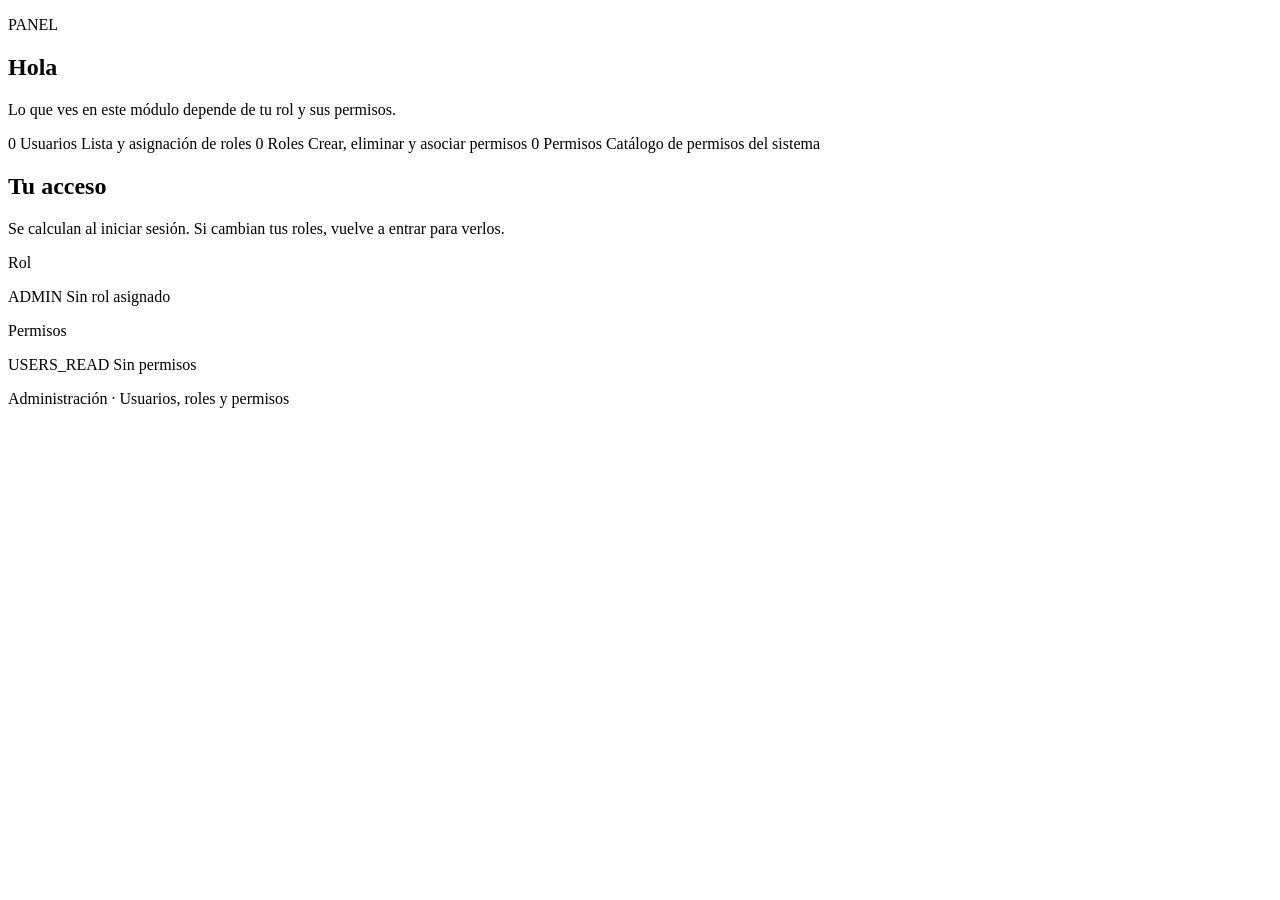
<file: authenticated-login/src/main/resources/templates/home/index.html>
<!DOCTYPE html>
<html lang="es" xmlns:th="http://www.thymeleaf.org">
<head th:replace="~{fragments/head :: head('Inicio')}"></head>

<body>

    <div th:replace="~{fragments/navbar :: navbar}"></div>

    <main class="container page-container">

        <section class="page-heading mb-4">
            <div>
                <p class="eyebrow mb-2">PANEL</p>
                <h1 class="page-title"
                    th:text="'Hola, ' + ${currentUsername}">Hola</h1>
                <p class="page-description mb-0">
                    Lo que ves en este módulo depende de tu rol y sus permisos.
                </p>
            </div>
        </section>

        <div th:replace="~{fragments/alerts :: alerts}"></div>

        <section class="dashboard-grid mb-4">

            <a class="content-card dashboard-card"
               th:if="${authorities.contains('USERS_READ')}"
               th:href="@{/app/users}">
                <span class="summary-number" th:text="${userCount}">0</span>
                <span class="dashboard-card-title">Usuarios</span>
                <span class="section-description">Lista y asignación de roles</span>
            </a>

            <a class="content-card dashboard-card"
               th:if="${authorities.contains('ROLES_READ')}"
               th:href="@{/app/roles}">
                <span class="summary-number" th:text="${roleCount}">0</span>
                <span class="dashboard-card-title">Roles</span>
                <span class="section-description">Crear, eliminar y asociar permisos</span>
            </a>

            <a class="content-card dashboard-card"
               th:if="${authorities.contains('PERMISSIONS_READ')}"
               th:href="@{/app/permissions}">
                <span class="summary-number" th:text="${permissionCount}">0</span>
                <span class="dashboard-card-title">Permisos</span>
                <span class="section-description">Catálogo de permisos del sistema</span>
            </a>

        </section>

        <section class="content-card">
            <div class="card-heading">
                <h2 class="section-title">Tu acceso</h2>
                <p class="section-description mb-0">
                    Se calculan al iniciar sesión. Si cambian tus roles, vuelve a entrar para verlos.
                </p>
            </div>

            <div class="form-card">
                <p class="app-label">Rol</p>
                <div class="badge-list mb-4">
                    <span class="badge-app badge-role"
                          th:each="role : ${myRoles}"
                          th:text="${role}">ADMIN</span>
                    <span class="badge-app badge-muted"
                          th:if="${myRoles.isEmpty()}">Sin rol asignado</span>
                </div>

                <p class="app-label">Permisos</p>
                <div class="badge-list">
                    <span class="badge-app badge-permission"
                          th:each="permission : ${myPermissions}"
                          th:text="${permission}">USERS_READ</span>
                    <span class="badge-app badge-muted"
                          th:if="${myPermissions.isEmpty()}">Sin permisos</span>
                </div>
            </div>
        </section>

        <footer class="page-footer">
            <p class="mb-0">Administración · Usuarios, roles y permisos</p>
        </footer>

    </main>

    <script
        src="https://cdn.jsdelivr.net/npm/bootstrap@5.3.8/dist/js/bootstrap.bundle.min.js">
    </script>

</body>
</html>
</file>
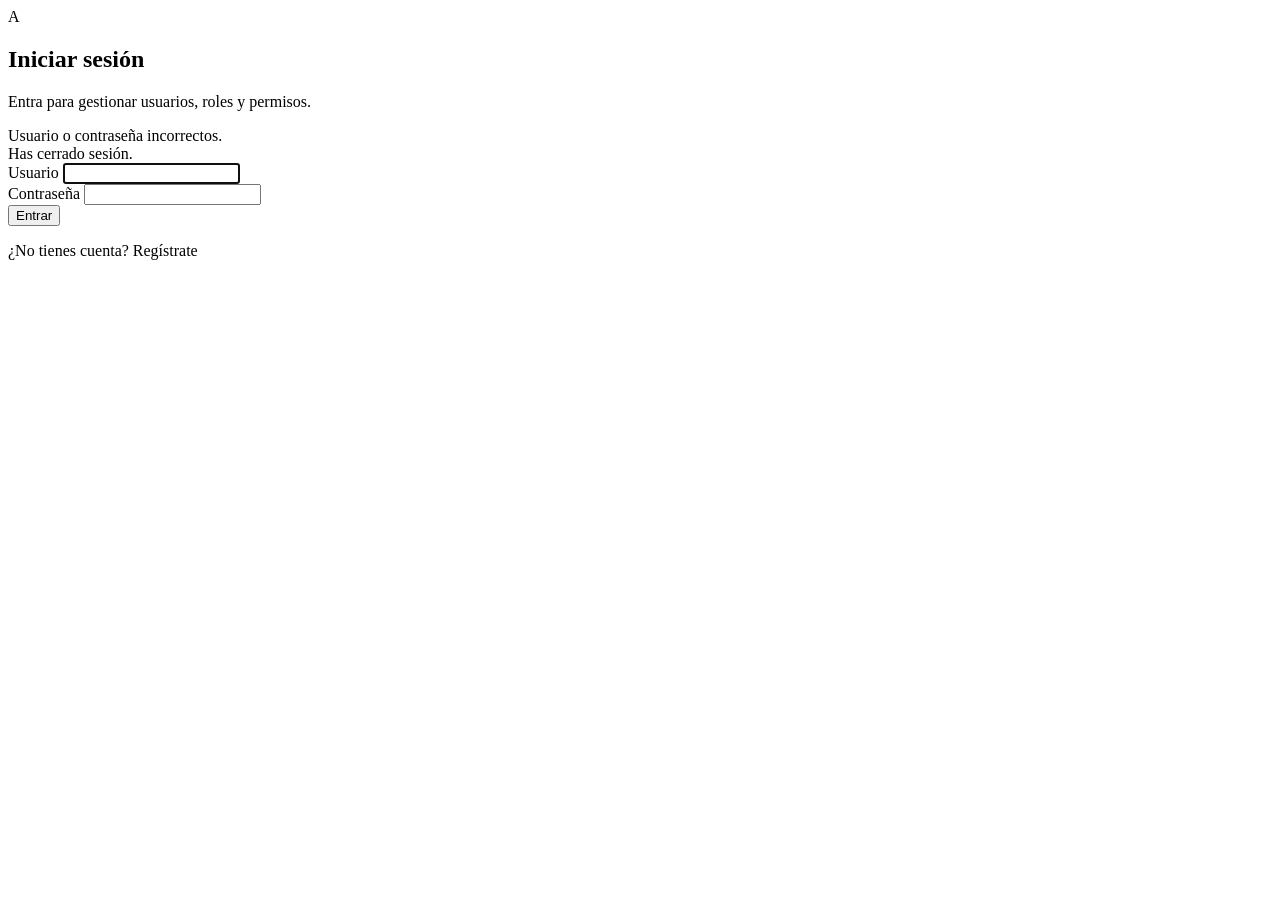
<file: authenticated-login/src/main/resources/templates/auth/login.html>
<!DOCTYPE html>
<html lang="es" xmlns:th="http://www.thymeleaf.org">
<head th:replace="~{fragments/head :: head('Iniciar sesión')}"></head>

<body>
    <main class="auth-page">
        <section class="content-card auth-card">

            <span class="brand-icon" aria-hidden="true">A</span>
            <h1 class="auth-title">Iniciar sesión</h1>
            <p class="section-description mb-4">
                Entra para gestionar usuarios, roles y permisos.
            </p>

            <div class="app-alert app-alert-error" role="alert" th:if="${param.error}">
                Usuario o contraseña incorrectos.
            </div>
            <div class="app-alert app-alert-info" role="status" th:if="${param.logout}">
                Has cerrado sesión.
            </div>
            <div th:replace="~{fragments/alerts :: alerts}"></div>

            <form th:action="@{/mvc/auth/login}" method="post">
                <div class="form-field">
                    <label class="app-label" for="username">Usuario</label>
                    <input class="app-input" id="username" name="username" type="text"
                           autocomplete="username" required autofocus>
                </div>

                <div class="form-field">
                    <label class="app-label" for="password">Contraseña</label>
                    <input class="app-input" id="password" name="password" type="password"
                           autocomplete="current-password" required>
                </div>

                <button class="btn-app btn-app-primary mt-2" type="submit">Entrar</button>
            </form>

            <p class="auth-switch">
                ¿No tienes cuenta?
                <a th:href="@{/mvc/auth/register}">Regístrate</a>
            </p>

        </section>
    </main>
</body>
</html>
</file>
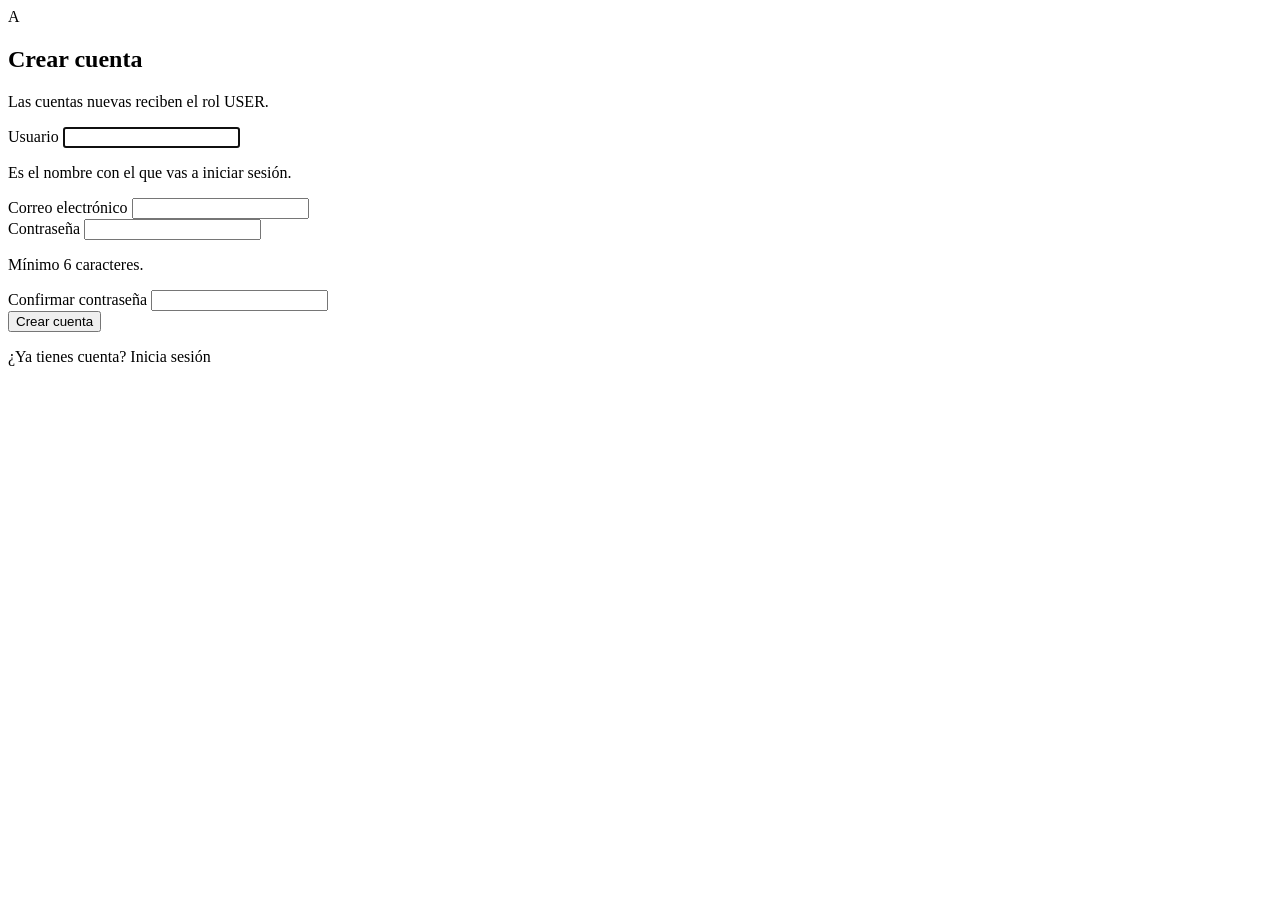
<file: authenticated-login/src/main/resources/templates/auth/register.html>
<!DOCTYPE html>
<html lang="es" xmlns:th="http://www.thymeleaf.org">
<head th:replace="~{fragments/head :: head('Registrarse')}"></head>

<body>
    <main class="auth-page">
        <section class="content-card auth-card">

            <span class="brand-icon" aria-hidden="true">A</span>
            <h1 class="auth-title">Crear cuenta</h1>
            <p class="section-description mb-4">
                Las cuentas nuevas reciben el rol USER.
            </p>

            <div th:replace="~{fragments/alerts :: alerts}"></div>

            <form th:action="@{/mvc/auth/register}" method="post">
                <div class="form-field">
                    <label class="app-label" for="name">Usuario</label>
                    <input class="app-input" id="name" name="name" type="text"
                           maxlength="50" autocomplete="username"
                           th:value="${name}" required autofocus>
                    <p class="form-hint">Es el nombre con el que vas a iniciar sesión.</p>
                </div>

                <div class="form-field">
                    <label class="app-label" for="email">Correo electrónico</label>
                    <input class="app-input" id="email" name="email" type="email"
                           maxlength="100" autocomplete="email"
                           th:value="${email}" required>
                </div>

                <div class="form-field">
                    <label class="app-label" for="password">Contraseña</label>
                    <input class="app-input" id="password" name="password" type="password"
                           minlength="6" autocomplete="new-password" required>
                    <p class="form-hint">Mínimo 6 caracteres.</p>
                </div>

                <div class="form-field">
                    <label class="app-label" for="confirmPassword">Confirmar contraseña</label>
                    <input class="app-input" id="confirmPassword" name="confirmPassword" type="password"
                           minlength="6" autocomplete="new-password" required>
                </div>

                <button class="btn-app btn-app-primary mt-2" type="submit">Crear cuenta</button>
            </form>

            <p class="auth-switch">
                ¿Ya tienes cuenta?
                <a th:href="@{/mvc/auth/login}">Inicia sesión</a>
            </p>

        </section>
    </main>
</body>
</html>
</file>
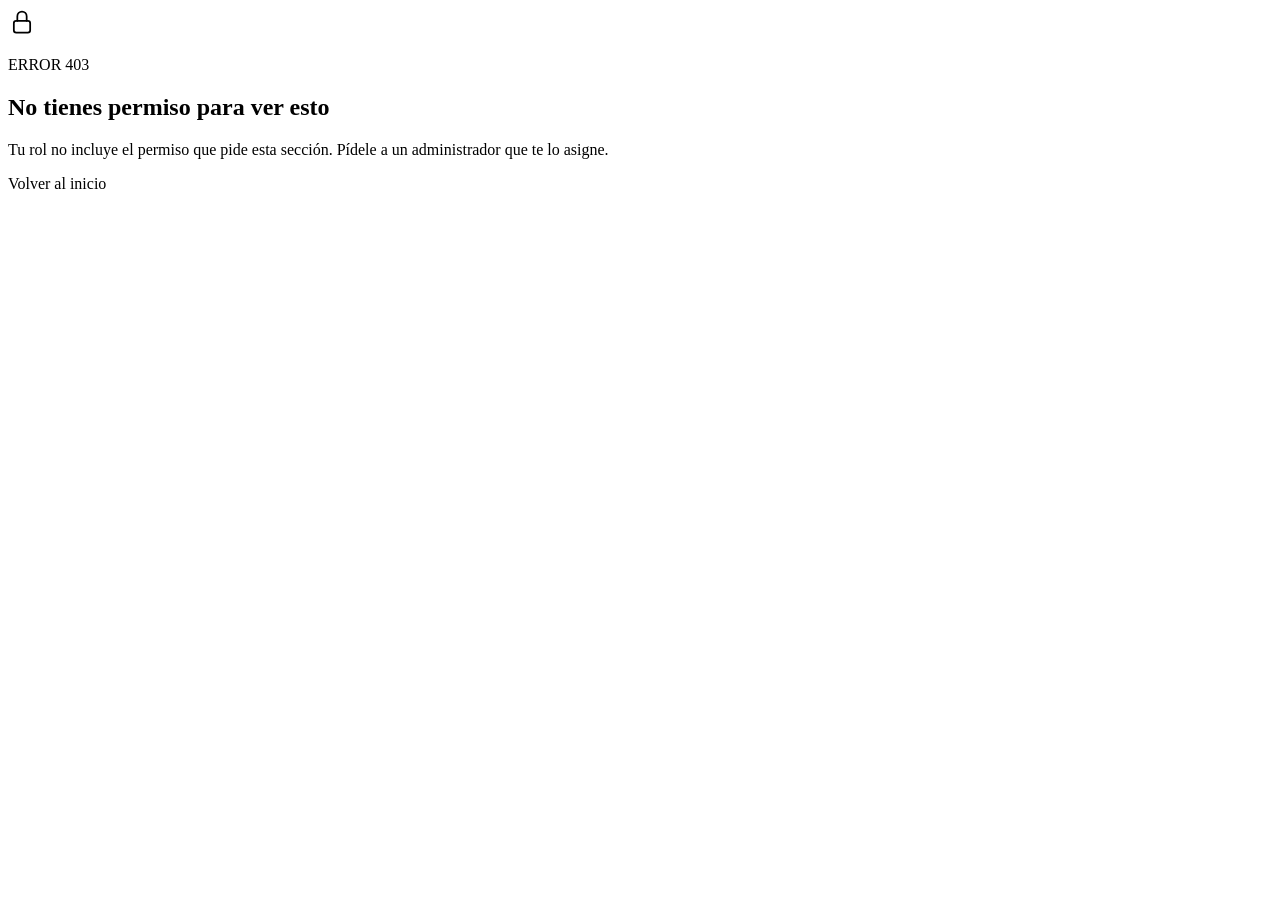
<file: authenticated-login/src/main/resources/templates/error/access-denied.html>
<!DOCTYPE html>
<html lang="es" xmlns:th="http://www.thymeleaf.org">
<head th:replace="~{fragments/head :: head('Acceso denegado')}"></head>

<body>

    <div th:replace="~{fragments/navbar :: navbar}"></div>

    <main class="container page-container">

        <section class="content-card">
            <div class="empty-state">
                <div class="empty-icon" aria-hidden="true">
                    <svg xmlns="http://www.w3.org/2000/svg" width="28" height="28"
                         viewBox="0 0 24 24" fill="none" stroke="currentColor"
                         stroke-width="1.5" stroke-linecap="round" stroke-linejoin="round">
                        <rect x="5" y="11" width="14" height="10" rx="2"/>
                        <path d="M8 11V7a4 4 0 0 1 8 0v4"/>
                    </svg>
                </div>

                <p class="eyebrow mb-2">ERROR 403</p>
                <h1 class="empty-title">No tienes permiso para ver esto</h1>
                <p class="empty-description">
                    Tu rol no incluye el permiso que pide esta sección.
                    Pídele a un administrador que te lo asigne.
                </p>

                <div class="form-actions">
                    <a class="btn-app btn-app-primary" th:href="@{/}">Volver al inicio</a>
                </div>
            </div>
        </section>

    </main>

    <script
        src="https://cdn.jsdelivr.net/npm/bootstrap@5.3.8/dist/js/bootstrap.bundle.min.js">
    </script>

</body>
</html>
</file>
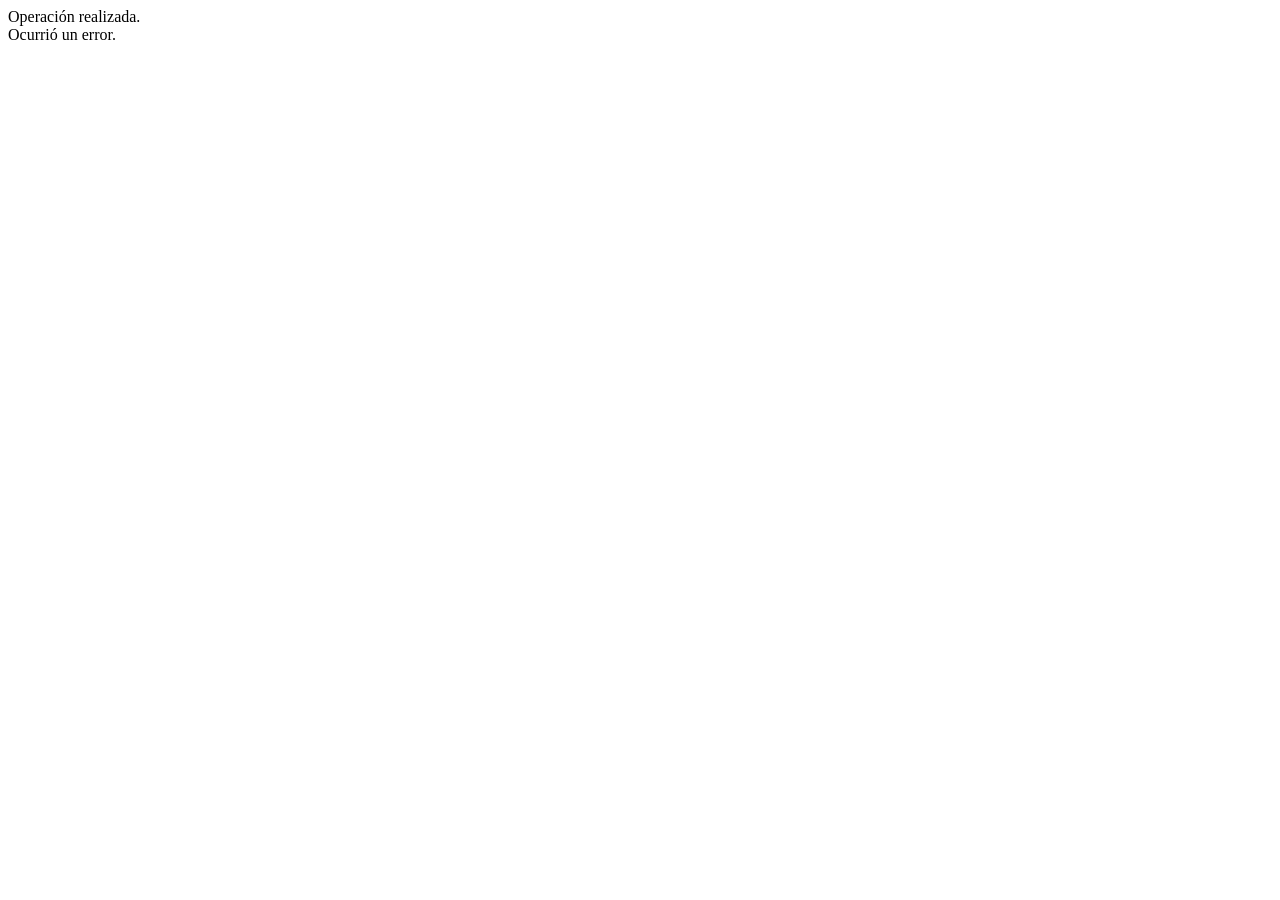
<file: authenticated-login/src/main/resources/templates/fragments/alerts.html>
<!DOCTYPE html>
<html lang="es" xmlns:th="http://www.thymeleaf.org">
<body>

    <div th:fragment="alerts">
        <div class="app-alert app-alert-success"
             role="status"
             th:if="${success != null}"
             th:text="${success}">
            Operación realizada.
        </div>

        <div class="app-alert app-alert-error"
             role="alert"
             th:if="${error != null}"
             th:text="${error}">
            Ocurrió un error.
        </div>
    </div>

</body>
</html>
</file>
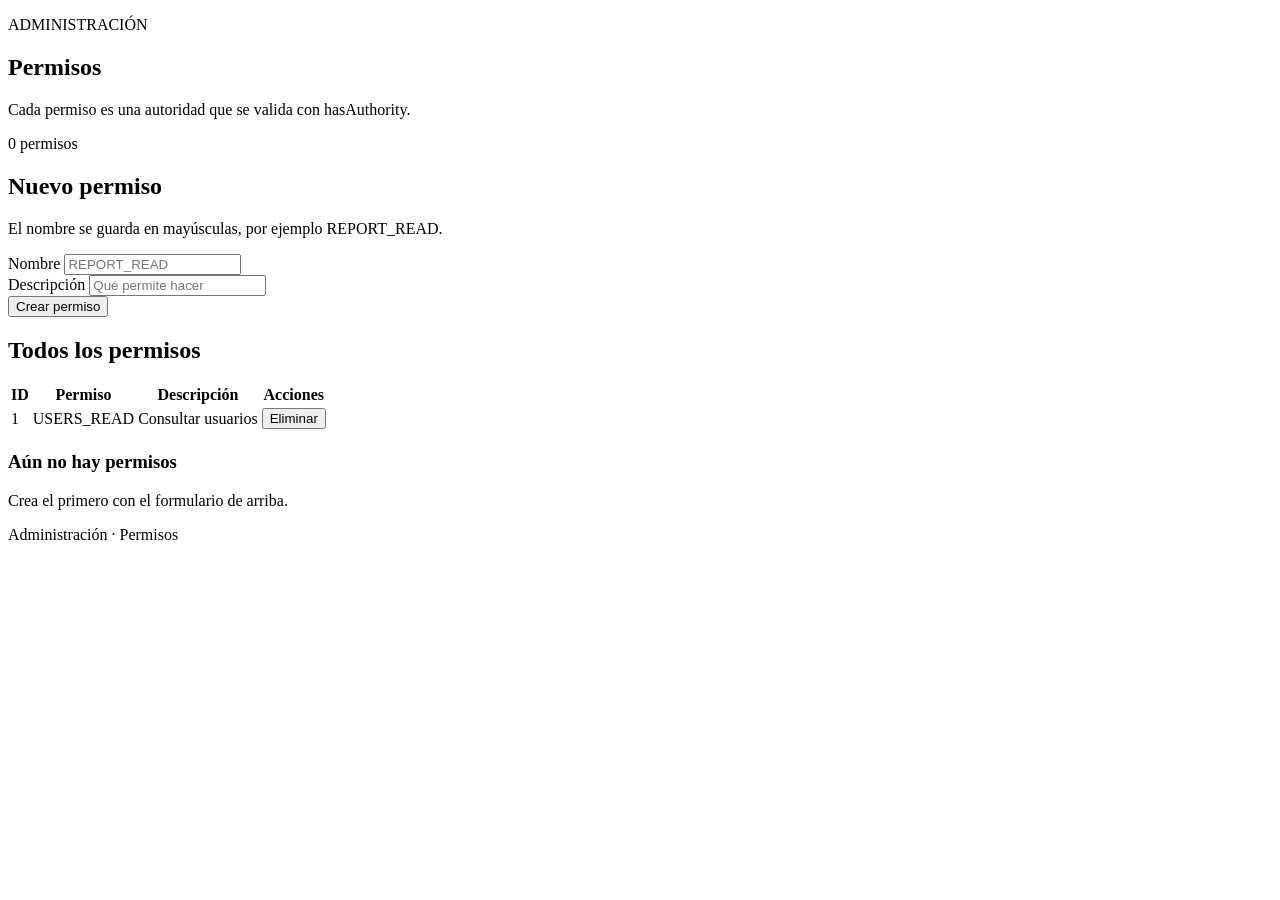
<file: authenticated-login/src/main/resources/templates/permissions/permissions-list.html>
<!DOCTYPE html>
<html lang="es" xmlns:th="http://www.thymeleaf.org">
<head th:replace="~{fragments/head :: head('Permisos')}"></head>

<body>

    <div th:replace="~{fragments/navbar :: navbar}"></div>

    <main class="container page-container">

        <section class="page-heading mb-4">
            <div>
                <p class="eyebrow mb-2">ADMINISTRACIÓN</p>
                <h1 class="page-title">Permisos</h1>
                <p class="page-description mb-0">
                    Cada permiso es una autoridad que se valida con hasAuthority.
                </p>
            </div>

            <div class="user-summary" th:if="${permissionList != null}">
                <span class="summary-number" th:text="${permissionList.size()}">0</span>
                <span class="summary-label">permisos</span>
            </div>
        </section>

        <div th:replace="~{fragments/alerts :: alerts}"></div>

        <section class="content-card mb-4"
                 th:if="${authorities.contains('PERMISSIONS_WRITE')}">
            <div class="card-heading">
                <h2 class="section-title">Nuevo permiso</h2>
                <p class="section-description mb-0">
                    El nombre se guarda en mayúsculas, por ejemplo REPORT_READ.
                </p>
            </div>

            <form class="form-card" th:action="@{/app/permissions}" method="post">
                <div class="row g-3">
                    <div class="col-md-4">
                        <label class="app-label" for="name">Nombre</label>
                        <input class="app-input" id="name" name="name" type="text"
                               maxlength="50" placeholder="REPORT_READ" required>
                    </div>
                    <div class="col-md-8">
                        <label class="app-label" for="description">Descripción</label>
                        <input class="app-input" id="description" name="description" type="text"
                               maxlength="150" placeholder="Qué permite hacer">
                    </div>
                </div>

                <div class="form-actions">
                    <button class="btn-app btn-app-primary" type="submit">Crear permiso</button>
                </div>
            </form>
        </section>

        <section class="content-card">
            <div class="card-heading">
                <h2 class="section-title">Todos los permisos</h2>
            </div>

            <div class="table-responsive"
                 th:if="${permissionList != null and !permissionList.isEmpty()}">
                <table class="table app-table mb-0">
                    <thead>
                        <tr>
                            <th scope="col">ID</th>
                            <th scope="col">Permiso</th>
                            <th scope="col">Descripción</th>
                            <th scope="col"
                                th:if="${authorities.contains('PERMISSIONS_WRITE')}">
                                <span class="visually-hidden">Acciones</span>
                            </th>
                        </tr>
                    </thead>
                    <tbody>
                        <tr th:each="permission : ${permissionList}">
                            <td class="id-cell" th:text="${permission.id}">1</td>
                            <td>
                                <span class="badge-app badge-permission"
                                      th:text="${permission.name}">USERS_READ</span>
                            </td>
                            <td class="email-cell" th:text="${permission.description}">
                                Consultar usuarios
                            </td>
                            <td th:if="${authorities.contains('PERMISSIONS_WRITE')}">
                                <div class="actions-cell">
                                    <form class="inline-form"
                                          th:action="@{/app/permissions/{id}/delete(id=${permission.id})}"
                                          method="post"
                                          onsubmit="return confirm('¿Eliminar este permiso?');">
                                        <button class="btn-app btn-app-danger btn-app-sm" type="submit">
                                            Eliminar
                                        </button>
                                    </form>
                                </div>
                            </td>
                        </tr>
                    </tbody>
                </table>
            </div>

            <div class="empty-state"
                 th:if="${permissionList == null or permissionList.isEmpty()}">
                <h3 class="empty-title">Aún no hay permisos</h3>
                <p class="empty-description mb-0">Crea el primero con el formulario de arriba.</p>
            </div>
        </section>

        <footer class="page-footer">
            <p class="mb-0">Administración · Permisos</p>
        </footer>

    </main>

    <script
        src="https://cdn.jsdelivr.net/npm/bootstrap@5.3.8/dist/js/bootstrap.bundle.min.js">
    </script>

</body>
</html>
</file>
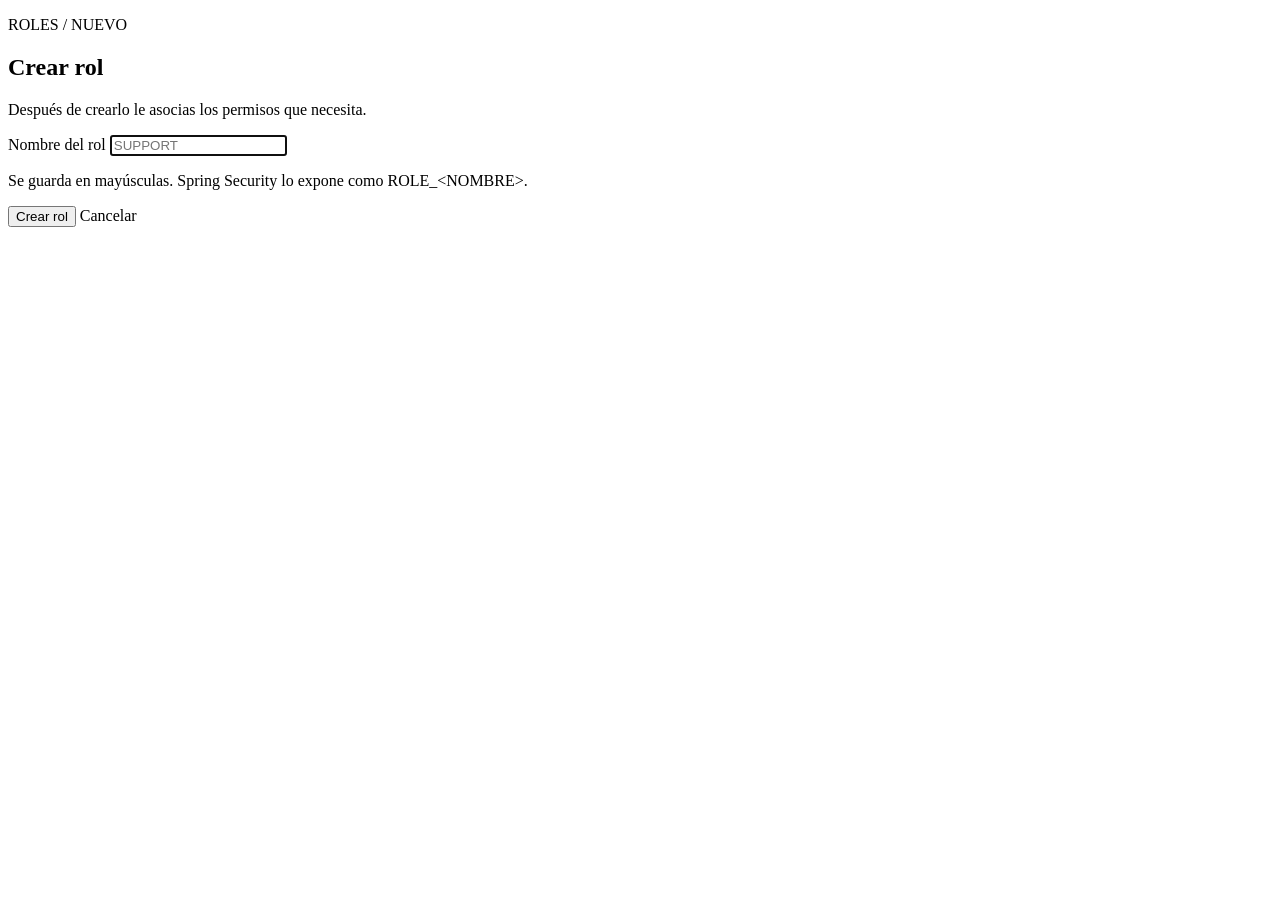
<file: authenticated-login/src/main/resources/templates/roles/role-form.html>
<!DOCTYPE html>
<html lang="es" xmlns:th="http://www.thymeleaf.org">
<head th:replace="~{fragments/head :: head('Crear rol')}"></head>

<body>

    <div th:replace="~{fragments/navbar :: navbar}"></div>

    <main class="container page-container">

        <section class="page-heading mb-4">
            <div>
                <p class="eyebrow mb-2">
                    <a class="text-decoration-none" th:href="@{/app/roles}">ROLES</a> / NUEVO
                </p>
                <h1 class="page-title">Crear rol</h1>
                <p class="page-description mb-0">
                    Después de crearlo le asocias los permisos que necesita.
                </p>
            </div>
        </section>

        <div th:replace="~{fragments/alerts :: alerts}"></div>

        <section class="content-card">
            <form class="form-card" th:action="@{/app/roles/new}" method="post">
                <div class="form-field">
                    <label class="app-label" for="name">Nombre del rol</label>
                    <input class="app-input" id="name" name="name" type="text"
                           maxlength="50" placeholder="SUPPORT"
                           th:value="${name}" required autofocus>
                    <p class="form-hint">
                        Se guarda en mayúsculas. Spring Security lo expone como ROLE_&lt;NOMBRE&gt;.
                    </p>
                </div>

                <div class="form-actions">
                    <button class="btn-app btn-app-primary" type="submit">Crear rol</button>
                    <a class="btn-app btn-app-secondary" th:href="@{/app/roles}">Cancelar</a>
                </div>
            </form>
        </section>

    </main>

    <script
        src="https://cdn.jsdelivr.net/npm/bootstrap@5.3.8/dist/js/bootstrap.bundle.min.js">
    </script>

</body>
</html>
</file>
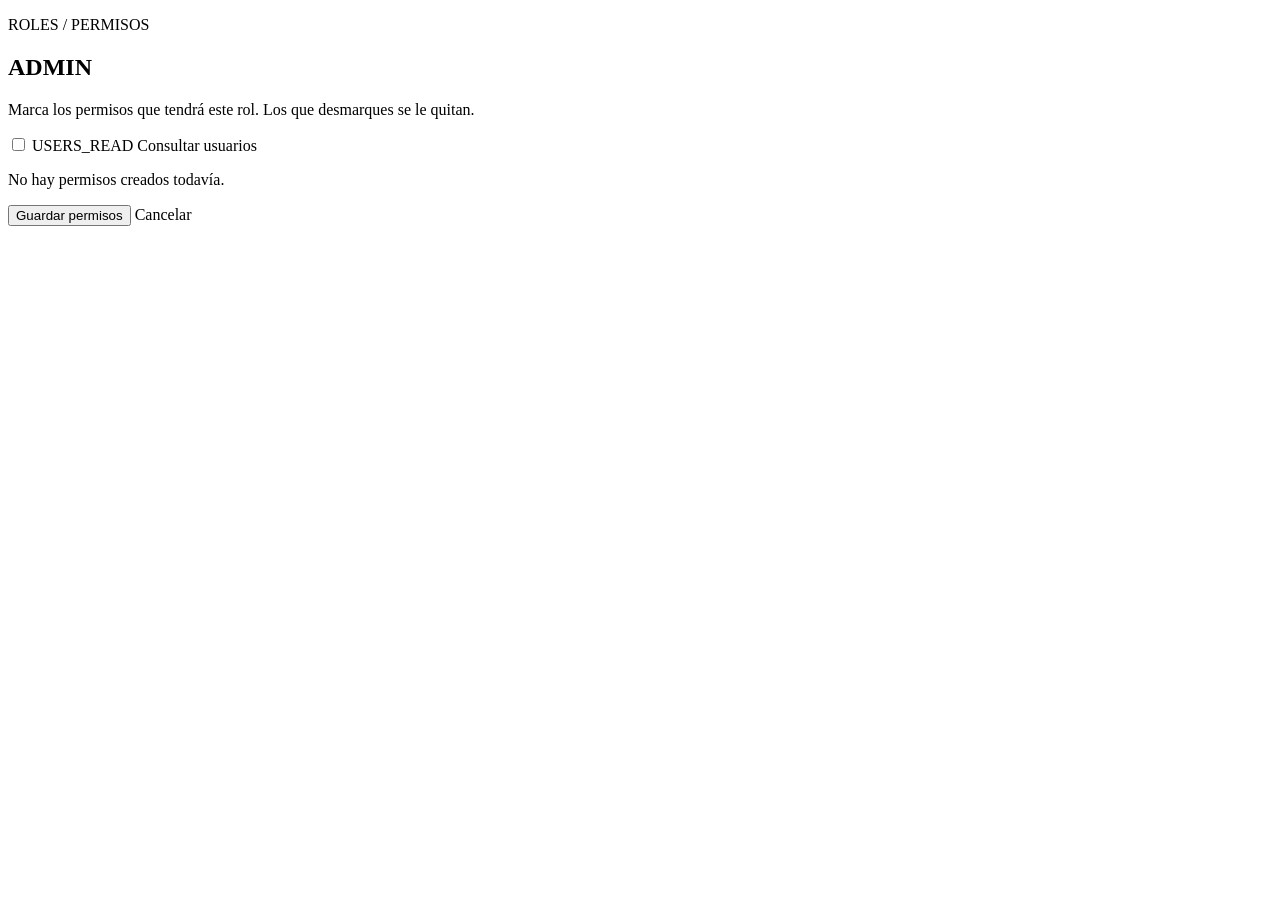
<file: authenticated-login/src/main/resources/templates/roles/role-permissions.html>
<!DOCTYPE html>
<html lang="es" xmlns:th="http://www.thymeleaf.org">
<head th:replace="~{fragments/head :: head('Permisos del rol')}"></head>

<body>

    <div th:replace="~{fragments/navbar :: navbar}"></div>

    <main class="container page-container">

        <section class="page-heading mb-4">
            <div>
                <p class="eyebrow mb-2">
                    <a class="text-decoration-none" th:href="@{/app/roles}">ROLES</a> / PERMISOS
                </p>
                <h1 class="page-title" th:text="${role.name}">ADMIN</h1>
                <p class="page-description mb-0">
                    Marca los permisos que tendrá este rol. Los que desmarques se le quitan.
                </p>
            </div>
        </section>

        <div th:replace="~{fragments/alerts :: alerts}"></div>

        <section class="content-card">
            <form class="form-card"
                  th:action="@{/app/roles/{id}/permissions(id=${role.id})}"
                  method="post">

                <div class="permission-grid" th:if="${!permissionList.isEmpty()}">
                    <label class="permission-option"
                           th:each="permission : ${permissionList}"
                           th:for="'permission-' + ${permission.id}">
                        <input type="checkbox"
                               name="permissionIds"
                               th:id="'permission-' + ${permission.id}"
                               th:value="${permission.id}"
                               th:checked="${selectedIds.contains(permission.id)}">
                        <span>
                            <span class="permission-name" th:text="${permission.name}">USERS_READ</span>
                            <span class="permission-description"
                                  th:text="${permission.description}">Consultar usuarios</span>
                        </span>
                    </label>
                </div>

                <p class="empty-description" th:if="${permissionList.isEmpty()}">
                    No hay permisos creados todavía.
                </p>

                <div class="form-actions">
                    <button class="btn-app btn-app-primary" type="submit">Guardar permisos</button>
                    <a class="btn-app btn-app-secondary" th:href="@{/app/roles}">Cancelar</a>
                </div>
            </form>
        </section>

    </main>

    <script
        src="https://cdn.jsdelivr.net/npm/bootstrap@5.3.8/dist/js/bootstrap.bundle.min.js">
    </script>

</body>
</html>
</file>
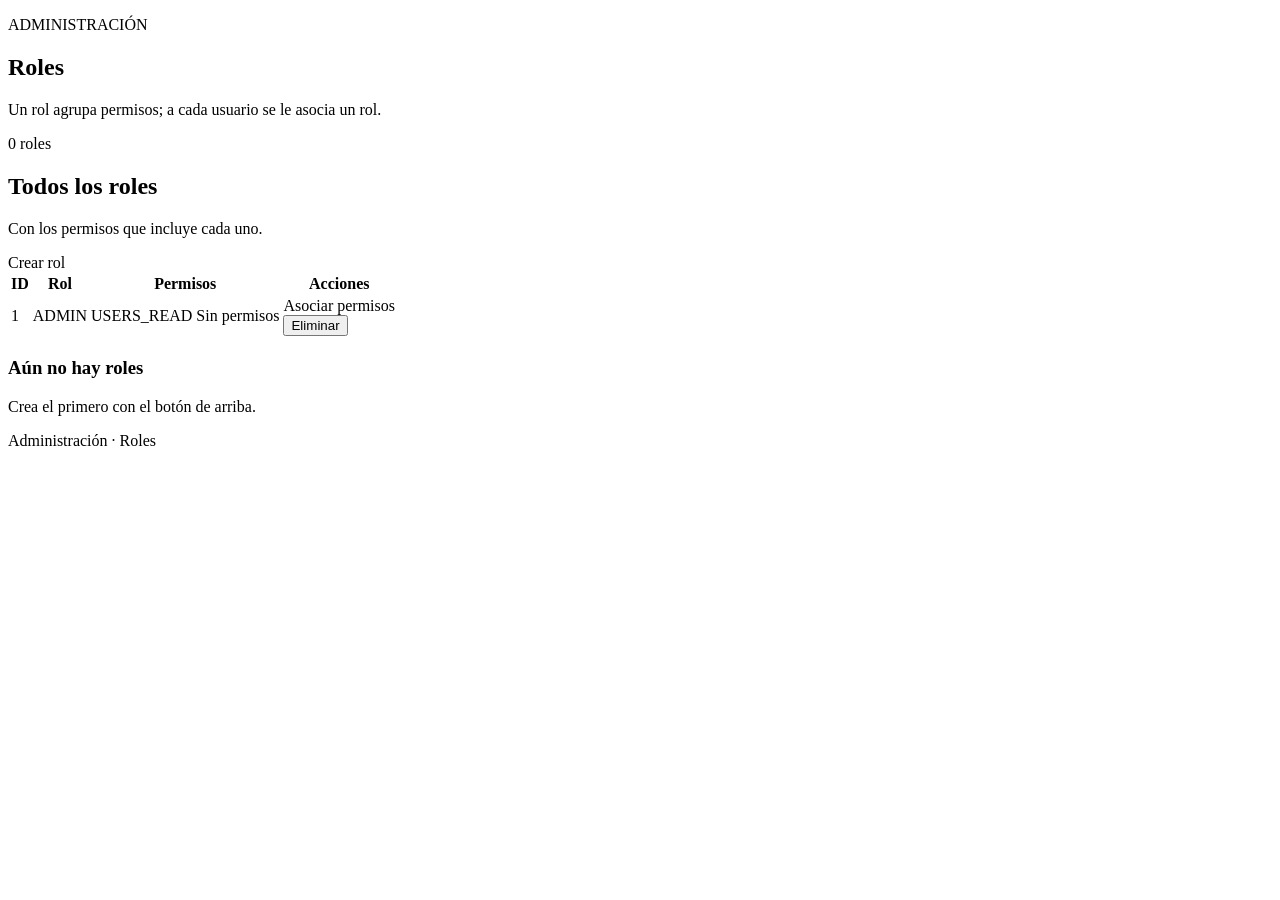
<file: authenticated-login/src/main/resources/templates/roles/roles-list.html>
<!DOCTYPE html>
<html lang="es" xmlns:th="http://www.thymeleaf.org">
<head th:replace="~{fragments/head :: head('Roles')}"></head>

<body>

    <div th:replace="~{fragments/navbar :: navbar}"></div>

    <main class="container page-container">

        <section class="page-heading mb-4">
            <div>
                <p class="eyebrow mb-2">ADMINISTRACIÓN</p>
                <h1 class="page-title">Roles</h1>
                <p class="page-description mb-0">
                    Un rol agrupa permisos; a cada usuario se le asocia un rol.
                </p>
            </div>

            <div class="user-summary" th:if="${roleList != null}">
                <span class="summary-number" th:text="${roleList.size()}">0</span>
                <span class="summary-label">roles</span>
            </div>
        </section>

        <div th:replace="~{fragments/alerts :: alerts}"></div>

        <section class="content-card">

            <div class="card-heading card-heading-row">
                <div>
                    <h2 class="section-title">Todos los roles</h2>
                    <p class="section-description mb-0">Con los permisos que incluye cada uno.</p>
                </div>

                <a class="btn-app btn-app-primary"
                   th:if="${authorities.contains('ROLES_WRITE')}"
                   th:href="@{/app/roles/new}">
                    Crear rol
                </a>
            </div>

            <div class="table-responsive"
                 th:if="${roleList != null and !roleList.isEmpty()}">
                <table class="table app-table mb-0">
                    <thead>
                        <tr>
                            <th scope="col">ID</th>
                            <th scope="col">Rol</th>
                            <th scope="col">Permisos</th>
                            <th scope="col"
                                th:if="${authorities.contains('ROLES_WRITE')}">
                                <span class="visually-hidden">Acciones</span>
                            </th>
                        </tr>
                    </thead>
                    <tbody>
                        <tr th:each="role : ${roleList}">
                            <td class="id-cell" th:text="${role.id}">1</td>
                            <td>
                                <span class="badge-app badge-role" th:text="${role.name}">ADMIN</span>
                            </td>
                            <td>
                                <div class="badge-list">
                                    <span class="badge-app badge-permission"
                                          th:each="rolePermission : ${role.rolePermissions}"
                                          th:text="${rolePermission.permission.name}">USERS_READ</span>
                                    <span class="badge-app badge-muted"
                                          th:if="${role.rolePermissions.isEmpty()}">Sin permisos</span>
                                </div>
                            </td>
                            <td th:if="${authorities.contains('ROLES_WRITE')}">
                                <div class="actions-cell">
                                    <a class="btn-app btn-app-secondary btn-app-sm"
                                       th:href="@{/app/roles/{id}/permissions(id=${role.id})}">
                                        Asociar permisos
                                    </a>

                                    <form class="inline-form"
                                          th:if="${authorities.contains('ROLE_ADMIN')}"
                                          th:action="@{/app/roles/{id}/delete(id=${role.id})}"
                                          method="post"
                                          onsubmit="return confirm('¿Eliminar este rol?');">
                                        <button class="btn-app btn-app-danger btn-app-sm" type="submit">
                                            Eliminar
                                        </button>
                                    </form>
                                </div>
                            </td>
                        </tr>
                    </tbody>
                </table>
            </div>

            <div class="empty-state"
                 th:if="${roleList == null or roleList.isEmpty()}">
                <h3 class="empty-title">Aún no hay roles</h3>
                <p class="empty-description mb-0">Crea el primero con el botón de arriba.</p>
            </div>

        </section>

        <footer class="page-footer">
            <p class="mb-0">Administración · Roles</p>
        </footer>

    </main>

    <script
        src="https://cdn.jsdelivr.net/npm/bootstrap@5.3.8/dist/js/bootstrap.bundle.min.js">
    </script>

</body>
</html>
</file>
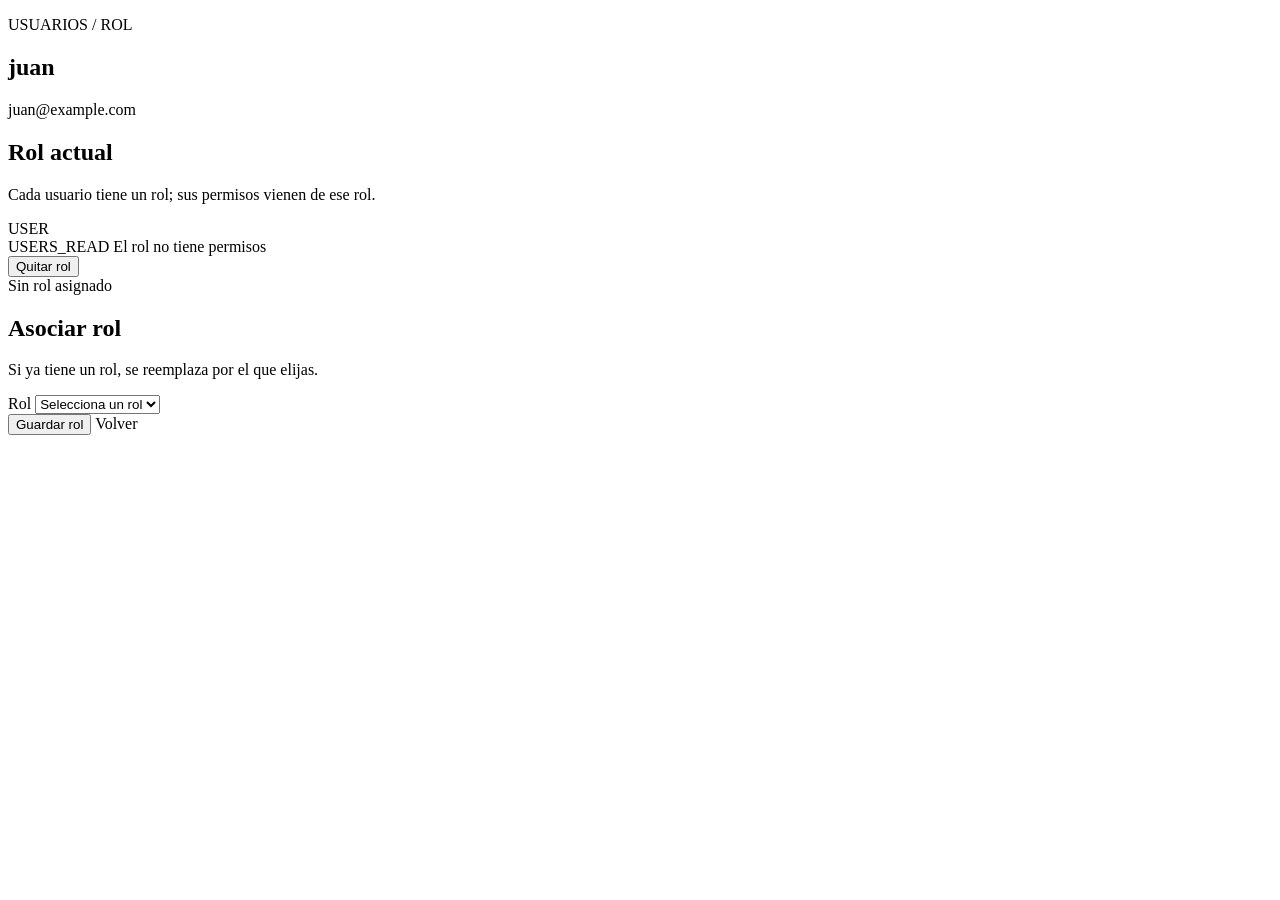
<file: authenticated-login/src/main/resources/templates/users/user-role.html>
<!DOCTYPE html>
<html lang="es" xmlns:th="http://www.thymeleaf.org">
<head th:replace="~{fragments/head :: head('Rol del usuario')}"></head>

<body>

    <div th:replace="~{fragments/navbar :: navbar}"></div>

    <main class="container page-container">

        <section class="page-heading mb-4">
            <div>
                <p class="eyebrow mb-2">
                    <a class="text-decoration-none" th:href="@{/app/users}">USUARIOS</a> / ROL
                </p>
                <h1 class="page-title" th:text="${user.name}">juan</h1>
                <p class="page-description mb-0" th:text="${user.email}">juan@example.com</p>
            </div>
        </section>

        <div th:replace="~{fragments/alerts :: alerts}"></div>

        <section class="content-card mb-4">
            <div class="card-heading">
                <h2 class="section-title">Rol actual</h2>
                <p class="section-description mb-0">
                    Cada usuario tiene un rol; sus permisos vienen de ese rol.
                </p>
            </div>

            <div class="form-card" th:if="${user.role != null}">
                <span class="badge-app badge-role" th:text="${user.role.name}">USER</span>

                <div class="badge-list mt-3">
                    <span class="badge-app badge-permission"
                          th:each="rolePermission : ${user.role.rolePermissions}"
                          th:text="${rolePermission.permission.name}">USERS_READ</span>
                    <span class="badge-app badge-muted"
                          th:if="${user.role.rolePermissions.isEmpty()}">El rol no tiene permisos</span>
                </div>

                <form class="mt-4"
                      th:action="@{/app/users/{id}/role/remove(id=${user.id})}"
                      method="post"
                      onsubmit="return confirm('¿Quitar el rol a este usuario?');">
                    <button class="btn-app btn-app-danger btn-app-sm" type="submit">Quitar rol</button>
                </form>
            </div>

            <div class="form-card" th:if="${user.role == null}">
                <span class="badge-app badge-muted">Sin rol asignado</span>
            </div>
        </section>

        <section class="content-card">
            <div class="card-heading">
                <h2 class="section-title">Asociar rol</h2>
                <p class="section-description mb-0">
                    Si ya tiene un rol, se reemplaza por el que elijas.
                </p>
            </div>

            <form class="form-card"
                  th:action="@{/app/users/{id}/role(id=${user.id})}"
                  method="post">
                <div class="form-field">
                    <label class="app-label" for="roleId">Rol</label>
                    <select class="app-select" id="roleId" name="roleId" required>
                        <option value="">Selecciona un rol</option>
                        <option th:each="role : ${roles}"
                                th:value="${role.id}"
                                th:text="${role.name}"
                                th:selected="${user.role != null and role.id == user.role.id}">
                            ADMIN
                        </option>
                    </select>
                </div>

                <div class="form-actions">
                    <button class="btn-app btn-app-primary" type="submit">Guardar rol</button>
                    <a class="btn-app btn-app-secondary" th:href="@{/app/users}">Volver</a>
                </div>
            </form>
        </section>

    </main>

    <script
        src="https://cdn.jsdelivr.net/npm/bootstrap@5.3.8/dist/js/bootstrap.bundle.min.js">
    </script>

</body>
</html>
</file>
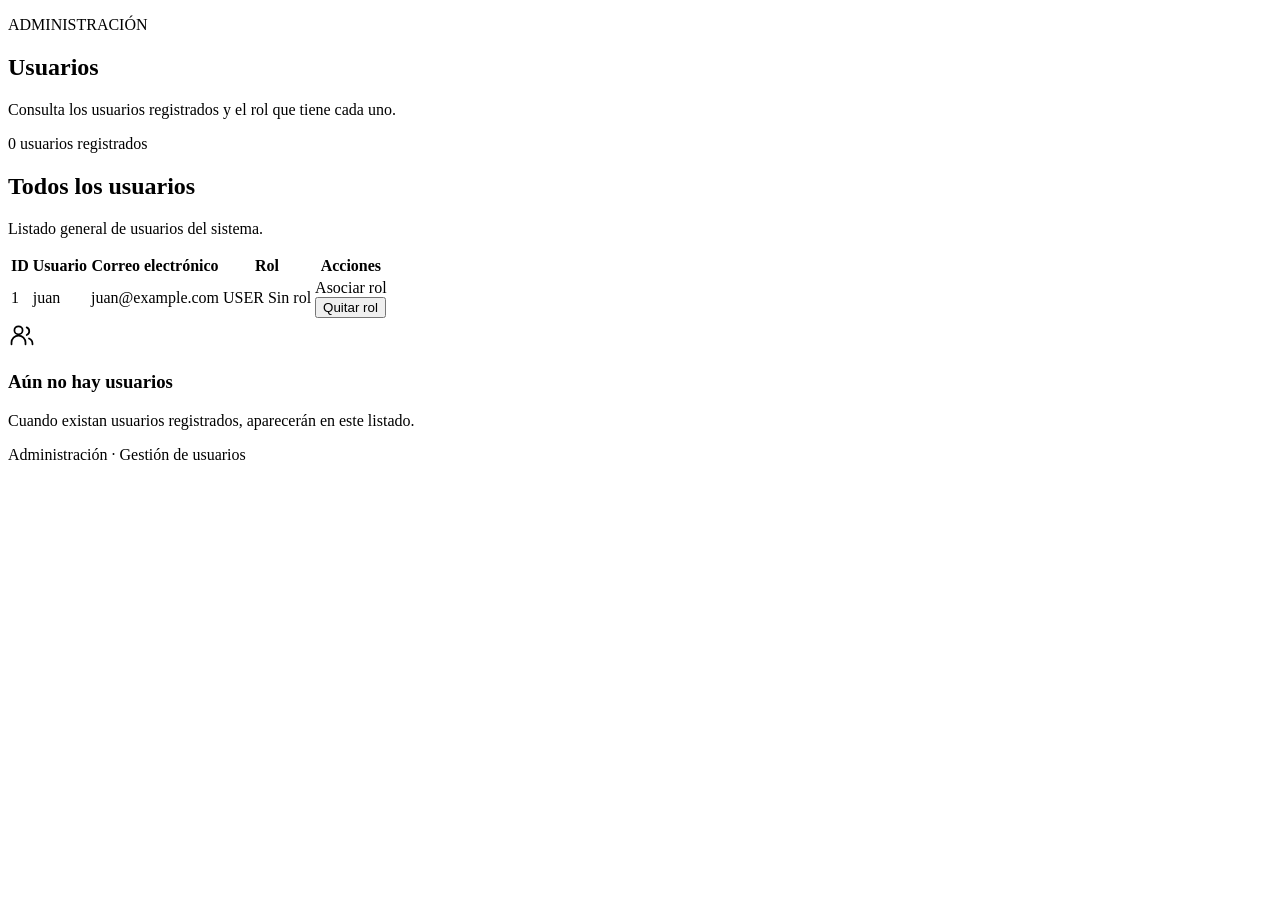
<file: authenticated-login/src/main/resources/templates/users/users-list.html>
<!DOCTYPE html>
<html lang="es" xmlns:th="http://www.thymeleaf.org">
<head th:replace="~{fragments/head :: head('Usuarios')}"></head>

<body>

    <!-- Navegación compartida -->
    <div th:replace="~{fragments/navbar :: navbar}"></div>

    <main class="container page-container">

        <!-- Encabezado -->
        <section class="page-heading mb-4">
            <div>
                <p class="eyebrow mb-2">ADMINISTRACIÓN</p>
                <h1 class="page-title">Usuarios</h1>
                <p class="page-description mb-0">
                    Consulta los usuarios registrados y el rol que tiene cada uno.
                </p>
            </div>

            <div class="user-summary"
                 th:if="${userList != null}">
                <span class="summary-number"
                      th:text="${userList.size()}">0</span>
                <span class="summary-label">
                    usuarios registrados
                </span>
            </div>
        </section>

        <div th:replace="~{fragments/alerts :: alerts}"></div>

        <!-- Contenido principal -->
        <section class="content-card">

            <div class="card-heading">
                <div>
                    <h2 class="section-title">Todos los usuarios</h2>
                    <p class="section-description mb-0">
                        Listado general de usuarios del sistema.
                    </p>
                </div>
            </div>

            <!-- Tabla -->
            <div class="table-responsive"
                 th:if="${userList != null and !userList.isEmpty()}">

                <table class="table app-table mb-0">
                    <thead>
                        <tr>
                            <th scope="col">ID</th>
                            <th scope="col">Usuario</th>
                            <th scope="col">Correo electrónico</th>
                            <th scope="col">Rol</th>
                            <th scope="col"
                                th:if="${authorities.contains('USERS_WRITE')}">
                                <span class="visually-hidden">Acciones</span>
                            </th>
                        </tr>
                    </thead>

                    <tbody>
                        <tr th:each="user : ${userList}">
                            <td class="id-cell"
                                th:text="${user.id}">1</td>

                            <td class="name-cell"
                                th:text="${user.name}">juan</td>

                            <td class="email-cell"
                                th:text="${user.email}">
                                juan@example.com
                            </td>

                            <td>
                                <span class="badge-app badge-role"
                                      th:if="${user.role != null}"
                                      th:text="${user.role.name}">USER</span>
                                <span class="badge-app badge-muted"
                                      th:if="${user.role == null}">Sin rol</span>
                            </td>

                            <td th:if="${authorities.contains('USERS_WRITE')}">
                                <div class="actions-cell">
                                    <a class="btn-app btn-app-secondary btn-app-sm"
                                       th:href="@{/app/users/{id}/role(id=${user.id})}">
                                        Asociar rol
                                    </a>

                                    <form class="inline-form"
                                          th:if="${user.role != null and user.name != currentUsername}"
                                          th:action="@{/app/users/{id}/role/remove(id=${user.id})}"
                                          method="post"
                                          onsubmit="return confirm('¿Quitar el rol a este usuario?');">
                                        <button class="btn-app btn-app-danger btn-app-sm" type="submit">
                                            Quitar rol
                                        </button>
                                    </form>
                                </div>
                            </td>
                        </tr>
                    </tbody>
                </table>

            </div>

            <!-- Estado vacío -->
            <div class="empty-state"
                 th:if="${userList == null or userList.isEmpty()}">

                <div class="empty-icon" aria-hidden="true">
                    <svg xmlns="http://www.w3.org/2000/svg"
                         width="28"
                         height="28"
                         viewBox="0 0 24 24"
                         fill="none"
                         stroke="currentColor"
                         stroke-width="1.5"
                         stroke-linecap="round"
                         stroke-linejoin="round">
                        <circle cx="9" cy="8" r="3.5"/>
                        <path d="M3 20v-1.5a6 6 0 0 1 12 0V20"/>
                        <path d="M16 5.5a3.5 3.5 0 0 1 0 6.5"/>
                        <path d="M18 15a5 5 0 0 1 3 4.5V20"/>
                    </svg>
                </div>

                <h3 class="empty-title">Aún no hay usuarios</h3>

                <p class="empty-description mb-0">
                    Cuando existan usuarios registrados,
                    aparecerán en este listado.
                </p>

            </div>

        </section>

        <footer class="page-footer">
            <p class="mb-0">Administración · Gestión de usuarios</p>
        </footer>

    </main>

    <!-- Bootstrap JS: necesario para el menú desplegable -->
    <script
        src="https://cdn.jsdelivr.net/npm/bootstrap@5.3.8/dist/js/bootstrap.bundle.min.js">
    </script>

</body>
</html>
</file>
